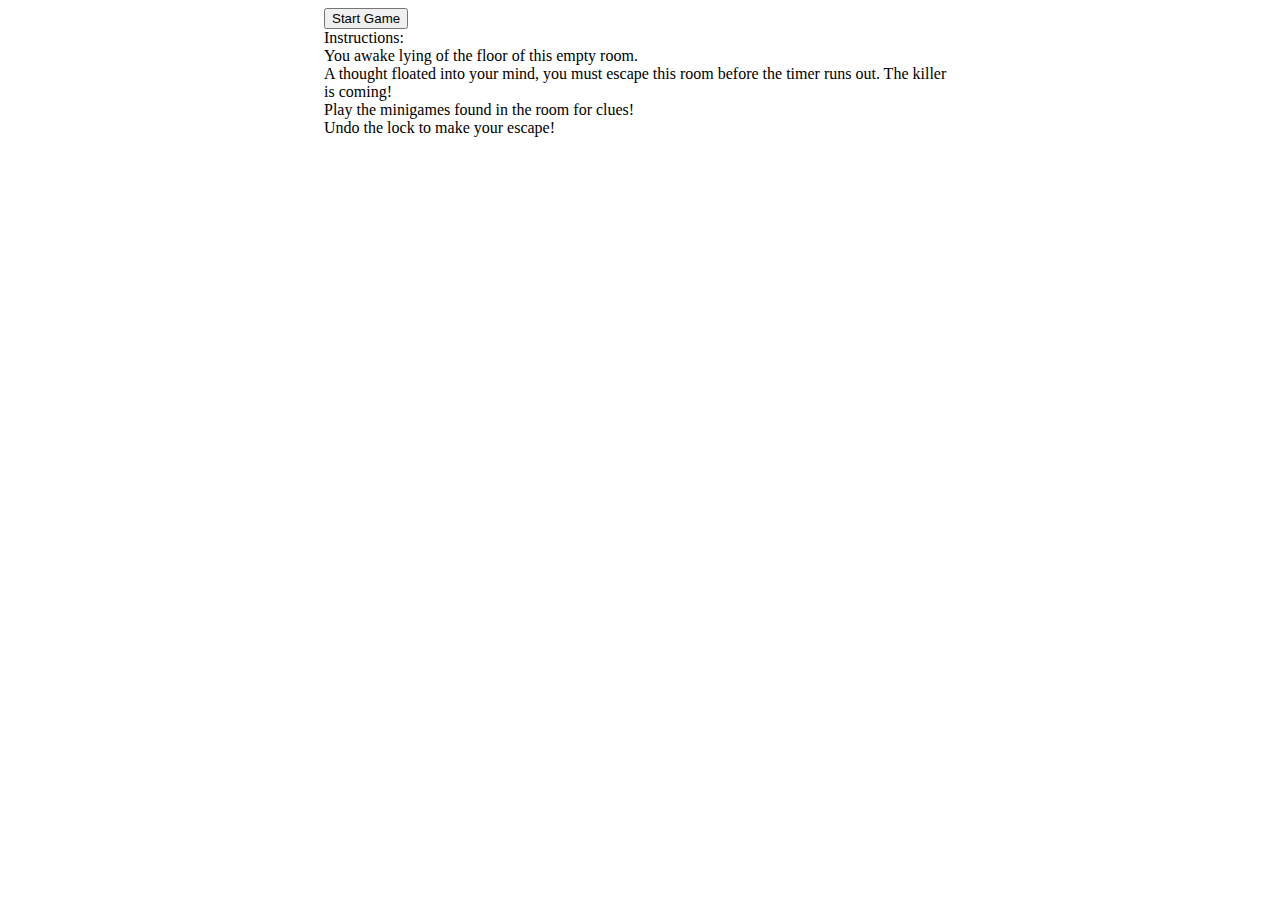
<file: index.html>
<!DOCTYPE html>
<html>
<head>
    <link rel="stylesheet" href="https://stackpath.bootstrapcdn.com/bootstrap/4.1.3/css/bootstrap.min.css" integrity="sha384-MCw98/SFnGE8fJT3GXwEOngsV7Zt27NXFoaoApmYm81iuXoPkFOJwJ8ERdknLPMO" crossorigin="anonymous">
    <link rel="stylesheet" type="text/css" href="style.css">
    <title>Escape mini games room!</title>
</head>
<body>
    <div class = "mainContainer">
<!--         <div>Time left: <span id="timer"></span></div> -->
        <button class = "startButton" type = "button" onclick="mainTimerFunction()">Start Game</button>
        <div class = mainInstruction>Instructions: <br>You awake lying of the floor of this empty room.<br>A thought floated into your mind, you must escape this room before the timer runs out. The killer is coming!<br>Play the minigames found in the room for clues!<br>Undo the lock to make your escape!</div>
    </div>


<script src="https://code.jquery.com/jquery-3.3.1.slim.min.js" integrity="sha384-q8i/X+965DzO0rT7abK41JStQIAqVgRVzpbzo5smXKp4YfRvH+8abtTE1Pi6jizo" crossorigin="anonymous"></script>
<script src="https://cdnjs.cloudflare.com/ajax/libs/popper.js/1.14.3/umd/popper.min.js" integrity="sha384-ZMP7rVo3mIykV+2+9J3UJ46jBk0WLaUAdn689aCwoqbBJiSnjAK/l8WvCWPIPm49" crossorigin="anonymous"></script>
<script src="https://stackpath.bootstrapcdn.com/bootstrap/4.1.3/js/bootstrap.min.js" integrity="sha384-ChfqqxuZUCnJSK3+MXmPNIyE6ZbWh2IMqE241rYiqJxyMiZ6OW/JmZQ5stwEULTy" crossorigin="anonymous"></script>
<script src = "script.js"></script>
</body>
</html>
</file>
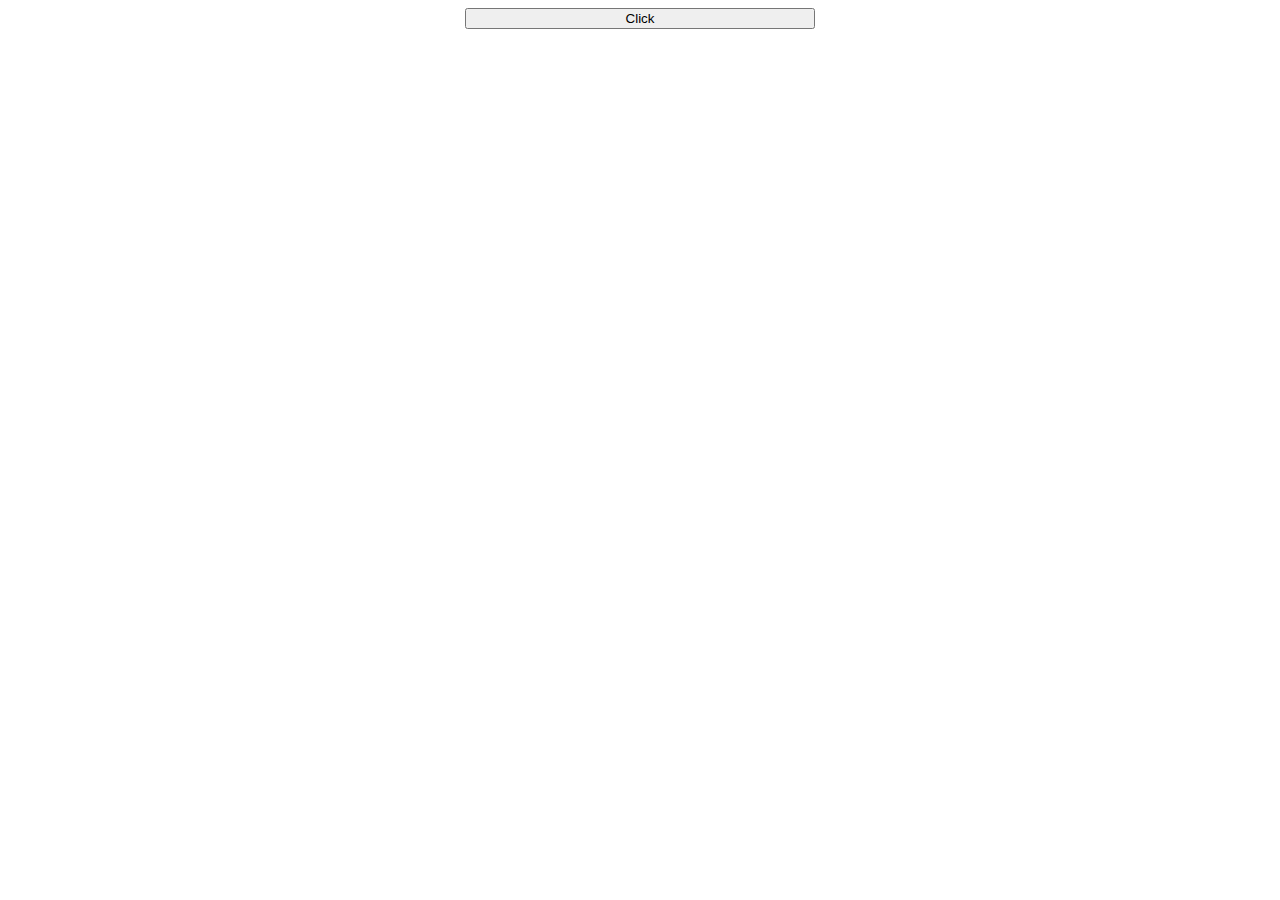
<file: typing.html>
<!DOCTYPE html>
<html>
<head>
    <link rel="stylesheet" type="text/css" href="typing.css">
    <title>typing</title>
</head>
<body>
    <div class = typingContainer>
        <button class = "typingButton" type = "button"> Click </button>
<!--         <div class = typingParagraph>Freeing me can bring both war and strife,<br> I am there at the beginning of life,<br>I am the symbol of kin,<br> and the pathway of kings.<br> Present me, and pass.
        </div>
        Answer:
        <input type="text" class =typingInputBox placeholder = "Enter the paragraph exactly as shown"> -->
    </div>
<script src= "typing.js"></script>
</body>
</html>
</file>
<file: style.css>
.container{
	display: flex;
	flex-direction: column;
	height: 600px;
	width: 350px;
	margin:0 auto;
}
.quizContainer{
	height: 700px;
	display: flex;
	align-items: center;
}
.quizButtons{

}

.typingContainer{
	display: flex;
	flex-direction: column;
	height: 600px;
	width: 350px;
	margin:0 auto;
}
.typingParagraph{
	display: block;
	font-size: 25px;
	background-color: yellow;
	margin-top: 200px;
	height: 310px;
}
.typingInputBox{
	display: block;
}
.mainContainer{
	margin: 0 auto;
	width: 50%
}
.typingInputBox{
	width: 500px;
}
.quizButton{
	width: 20px;
	position: absolute;
	margin:255px 0 0 763px;
}
.riddleButton{
	width: 100px;
	position: absolute;
	margin: 580px 0 0 250px;
}
.typingButton{
	width: 150px;
	position: absolute;
	margin:470px 0 0 590px;
}
.lockButton{
	width: 10px;
	position: absolute;
	margin:420px 0 0 180px;
}
.buttonBackgroundContainer{
	background-image: url(background.jpeg);
	background-size: cover;
	height: 650px;
	width: 800px;
}
.quizButtons{
	background: cyan;
	position: absolute;
	width: 300px;
	margin: 100px 0 0 250px;
	padding: 20px;
}

#quizQuestion{
	height: 350px;
	width: 300px;
}
.quizContainer{
	background-image: url(boardSS.PNG);
	background-size: cover;
	height: 650px;
	width: 800px;
}
.mainTimertext{
	background-color: black;
	color: white;
	width: 1px;
}
.lockContainer{
	background-image: url(boardSS.PNG);
	background-size: cover;
	height: 650px;
	width: 800px;
/*	position: absolute;
	margin: 30px 0 0 0px;*/
}
.lockInstructions{
	position: absolute;
	background: cyan;
	width: 230px;
	margin: 300px 0 0 285px;
}
.lock1{
	position: absolute;
	margin: 325px 0 0 285px;
	width: 50px;
	height: 30px;
}
.lock2{
	position: absolute;
	margin: 325px 0 0 335px;
	width: 50px;
	height: 30px;
}
.lock3{
	position: absolute;
	margin: 325px 0 0 385px;
	width: 50px;
	height: 30px;
}
.submitButton{
	position: absolute;
	margin: 325px 0 0 435px;
	height: 30px;
	width: 80px;
	text-align: center;
}
.lockDisplay{
	background: cyan;
	position: absolute;
	margin: 355px 0 0 285px;
	width: 230px;
	height: 30px;
}
.riddleContainer{
	background-image: url(boardSS.PNG);
	background-size: cover;
	height: 650px;
	width: 800px;
}
.riddle{
	background: cyan;
	position: absolute;
	margin: 250px 0 0 250px;
	width: 300px;
	height: 120px;
}
.riddleAnswer{
	background: cyan;
	position: absolute;
	margin: 370px 0 0 250px;
	width: 300px;
	height: 30px;
}
.inputBox{
	position: absolute;
	margin: 400px 0 0 250px;
	width: 300px;
	height: 30px;
}
.typingContainer{
	background-image: url(boardSS.PNG);
	background-size: cover;
	height: 650px;
	width: 800px;
	  -webkit-touch-callout: none; /* iOS Safari */
    -webkit-user-select: none; /* Safari */
       -moz-user-select: none; /* Firefox */
        -ms-user-select: none; /* Internet Explorer/Edge */
            user-select: none; /* Non-prefixed version, currently
                                  supported by Chrome and Opera */
}
.typingParagraph{
	background: cyan;
	position: absolute;
	margin: 145px 0 0 200px;
	width: 400px;
	height: 300px;
}
.typingAnswerText{
	background: cyan;
	position: absolute;
	margin: 445px 0 0 200px;
	width: 400px;
	height: 30px;
}
.typingInputBox{
	background: white;
	position: absolute;
	margin: 475px 0 0 200px;
	width: 400px;
	height: 30px;
}
.buttonBackgroundContainer{
	position: absolute;
	margin: 30px 0 0 0px;
}
</file>
<file: typing.css>
.typingContainer{
	display: flex;
	flex-direction: column;
	height: 600px;
	width: 350px;
	margin:0 auto;
}
.typingParagraph{
	display: block;
	font-size: 25px;
	background-color: yellow;
	margin-top: 200px;
	height: 180px;
}
.typingInputBox{
	display: block;
}
</file>
